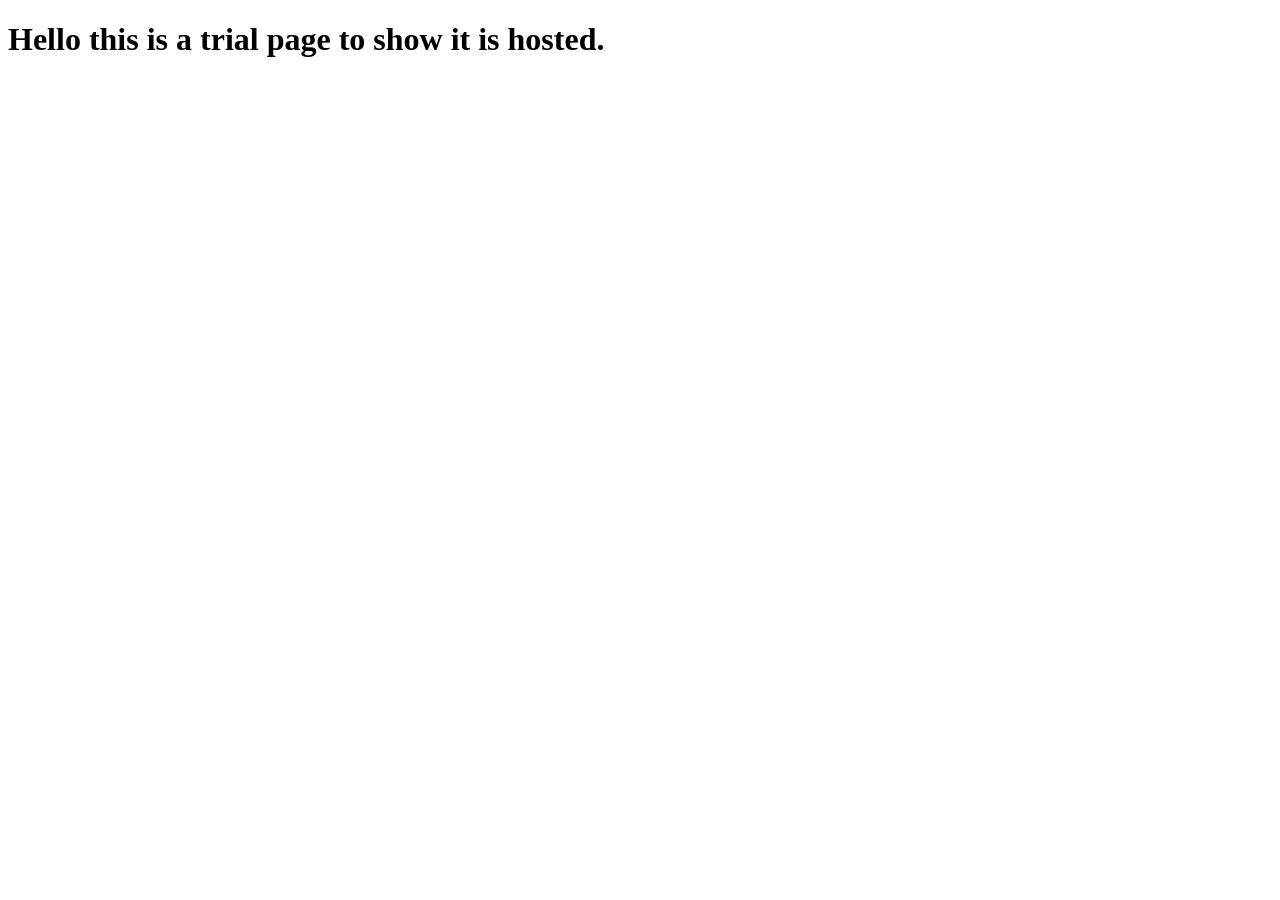
<file: hello.html>
<!DOCTYPE html>
<html lang="en">
<head>
    <meta charset="UTF-8">
    <meta name="viewport" content="width=device-width, initial-scale=1.0">
    <title>Document</title>
</head>
<body>
    <h1>Hello this is a trial page to show it is hosted.</h1>
</body>
</html>
</file>
